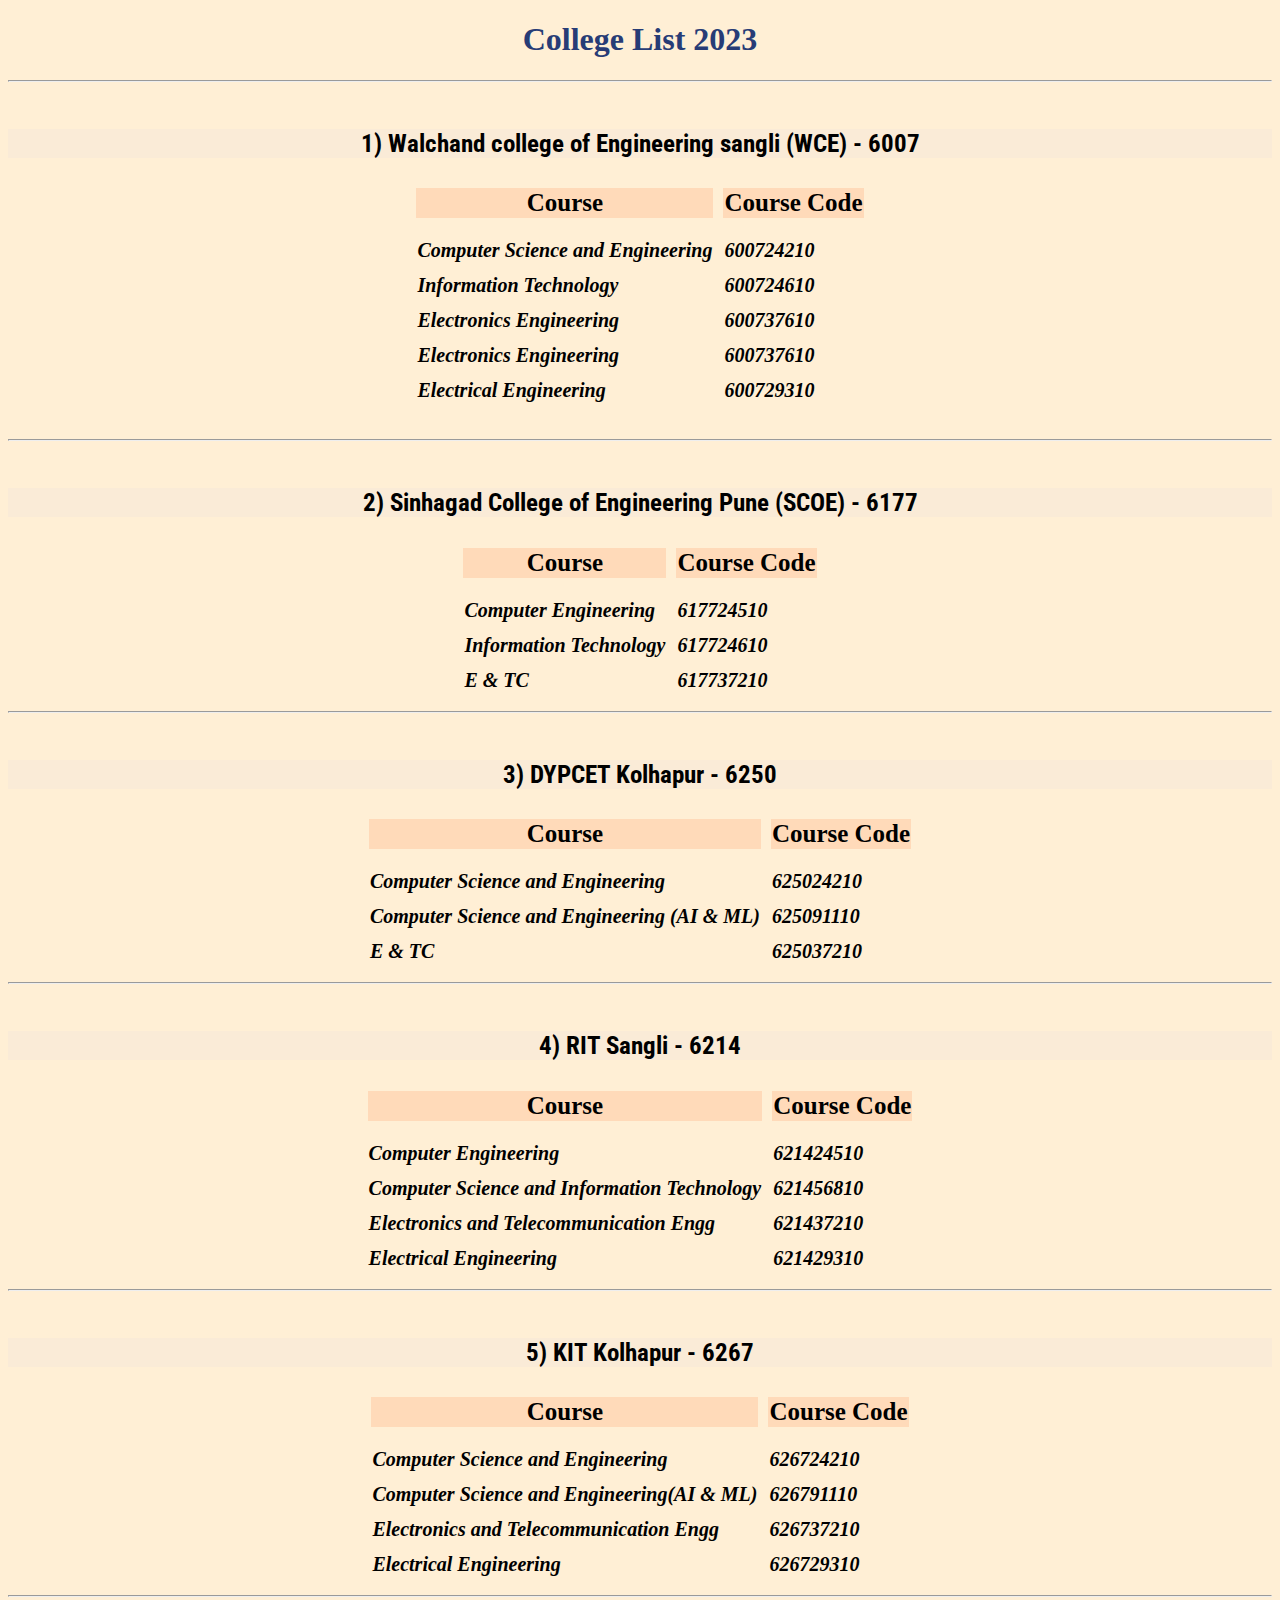
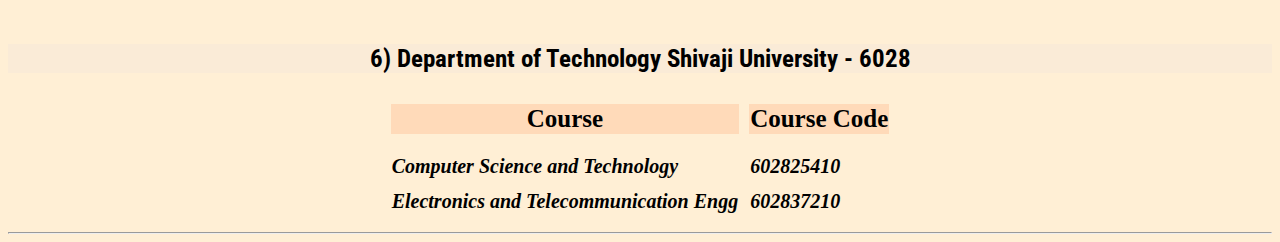
<file: index.html>
<!DOCTYPE html>
<html lang="en">
<head>
    <meta charset="UTF-8">
    <meta name="viewport" content="width=device-width, initial-scale=1.0">
    <link rel="stylesheet" href="styles.css">
    <title>College Lists 2023</title>

    <link rel="preconnect" href="https://fonts.googleapis.com">
<link rel="preconnect" href="https://fonts.gstatic.com" crossorigin>
<link href="https://fonts.googleapis.com/css2?family=Roboto+Condensed&display=swap" rel="stylesheet">

    
</head>
<body>


    <h1>College List 2023</h1>
    
    <hr><br>
    <!-- _________________1st clg____________________  -->
    <table class="table" cellspacing="10" >

        <h2 class="clg-names">1) Walchand college of Engineering sangli (WCE) - 6007</h2>

        <tr>
            <th>Course</th>
            <th>Course Code</th>
        </tr>
        <tr></tr>
        <tr>
            <td>Computer Science and Engineering</td>
            <td>600724210</td>
        </tr>
        <tr>
            <td>Information Technology</td>
            <td>600724610</td>
        </tr>
        <tr>
            <td>Electronics Engineering</td>
            <td>600737610</td>
        </tr>
        <tr>
            <td>Electronics Engineering</td>
            <td>600737610</td>
        </tr>
        <tr>
            <td>Electrical Engineering</td>
            <td>600729310</td>
        </tr>
    </table>
    <br><hr>


<!-- _________________2nd clg____________________  -->

    <br>
    <table class="table" cellspacing="10" >

        <h2 class="clg-names">2) Sinhagad College of Engineering Pune (SCOE) - 6177</h2>

        <tr>
            <th>Course</th>
            <th>Course Code</th>
        </tr>
        <tr></tr>
        <tr>
            <td>Computer Engineering</td>
            <td>617724510</td>
        </tr>
        <tr>
            <td>Information Technology</td>
            <td>617724610</td>
        </tr>
        <tr>
            <td>E & TC</td>
            <td>617737210</td>
        </tr>
      
        
    </table>
    <hr>

<!-- _________________3rd clg____________________  -->
    <br>
    <table class="table" cellspacing="10" >

        <h2 class="clg-names">3) DYPCET Kolhapur - 6250</h2>

        <tr>
            <th>Course</th>
            <th>Course Code</th>
        </tr>
        <tr></tr>
        <tr>
            <td>Computer Science and Engineering</td>
            <td>625024210</td>
        </tr>
        <tr>
            <td>Computer Science and Engineering (AI & ML)</td>
            <td>625091110</td>
        </tr>
        <tr>
            <td>E & TC</td>
            <td>625037210</td>
        </tr>
      
        
    </table>
    <hr>

    <!-- _________________4th clg____________________  -->
    <br>
    <table class="table" cellspacing="10" >

        <h2 class="clg-names">4) RIT Sangli - 6214</h2>

        <tr>
            <th>Course</th>
            <th>Course Code</th>
        </tr>
        <tr></tr>
        <tr>
            <td>Computer Engineering</td>
            <td>621424510</td>
        </tr>
        <tr>
            <td>Computer Science and Information Technology</td>
            <td>621456810</td>
        </tr>
        <tr>
            <td>Electronics and Telecommunication Engg</td>
            <td>621437210</td>
        </tr>
        <tr>
            <td>Electrical Engineering</td>
            <td>621429310</td>
        </tr>
    </table>
    <hr>

      <!-- _________________5th clg____________________ -->
      <br>
      <table class="table" cellspacing="10" >
  
          <h2 class="clg-names">5) KIT Kolhapur - 6267</h2>
  
          <tr>
              <th>Course</th>
              <th>Course Code</th>
          </tr>
          <tr></tr>
          <tr>
              <td>Computer Science and Engineering</td>
              <td>626724210</td>
          </tr>
          <tr>
              <td>Computer Science and Engineering(AI & ML)</td>
              <td>626791110</td>
          </tr>
          <tr>
              <td>Electronics and Telecommunication Engg</td>
              <td>626737210</td>
          </tr>
          <tr>
              <td>Electrical Engineering</td>
              <td>626729310</td>
          </tr>
      </table>
      <hr>

      <!-- _________________6th clg____________________ -->
      <br>
      <table class="table" cellspacing="10" >
  
          <h2 class="clg-names">6) Department of Technology Shivaji University - 6028</h2>
  
          <tr>
              <th>Course</th>
              <th>Course Code</th>
          </tr>
          <tr></tr>
          <tr>
              <td>Computer Science and Technology</td>
              <td>602825410</td>
          </tr>
          <tr>
              <td>Electronics and Telecommunication Engg</td>
              <td>602837210</td>
          </tr>
          
      </table>
      <hr>


</body>
</html>
</file>
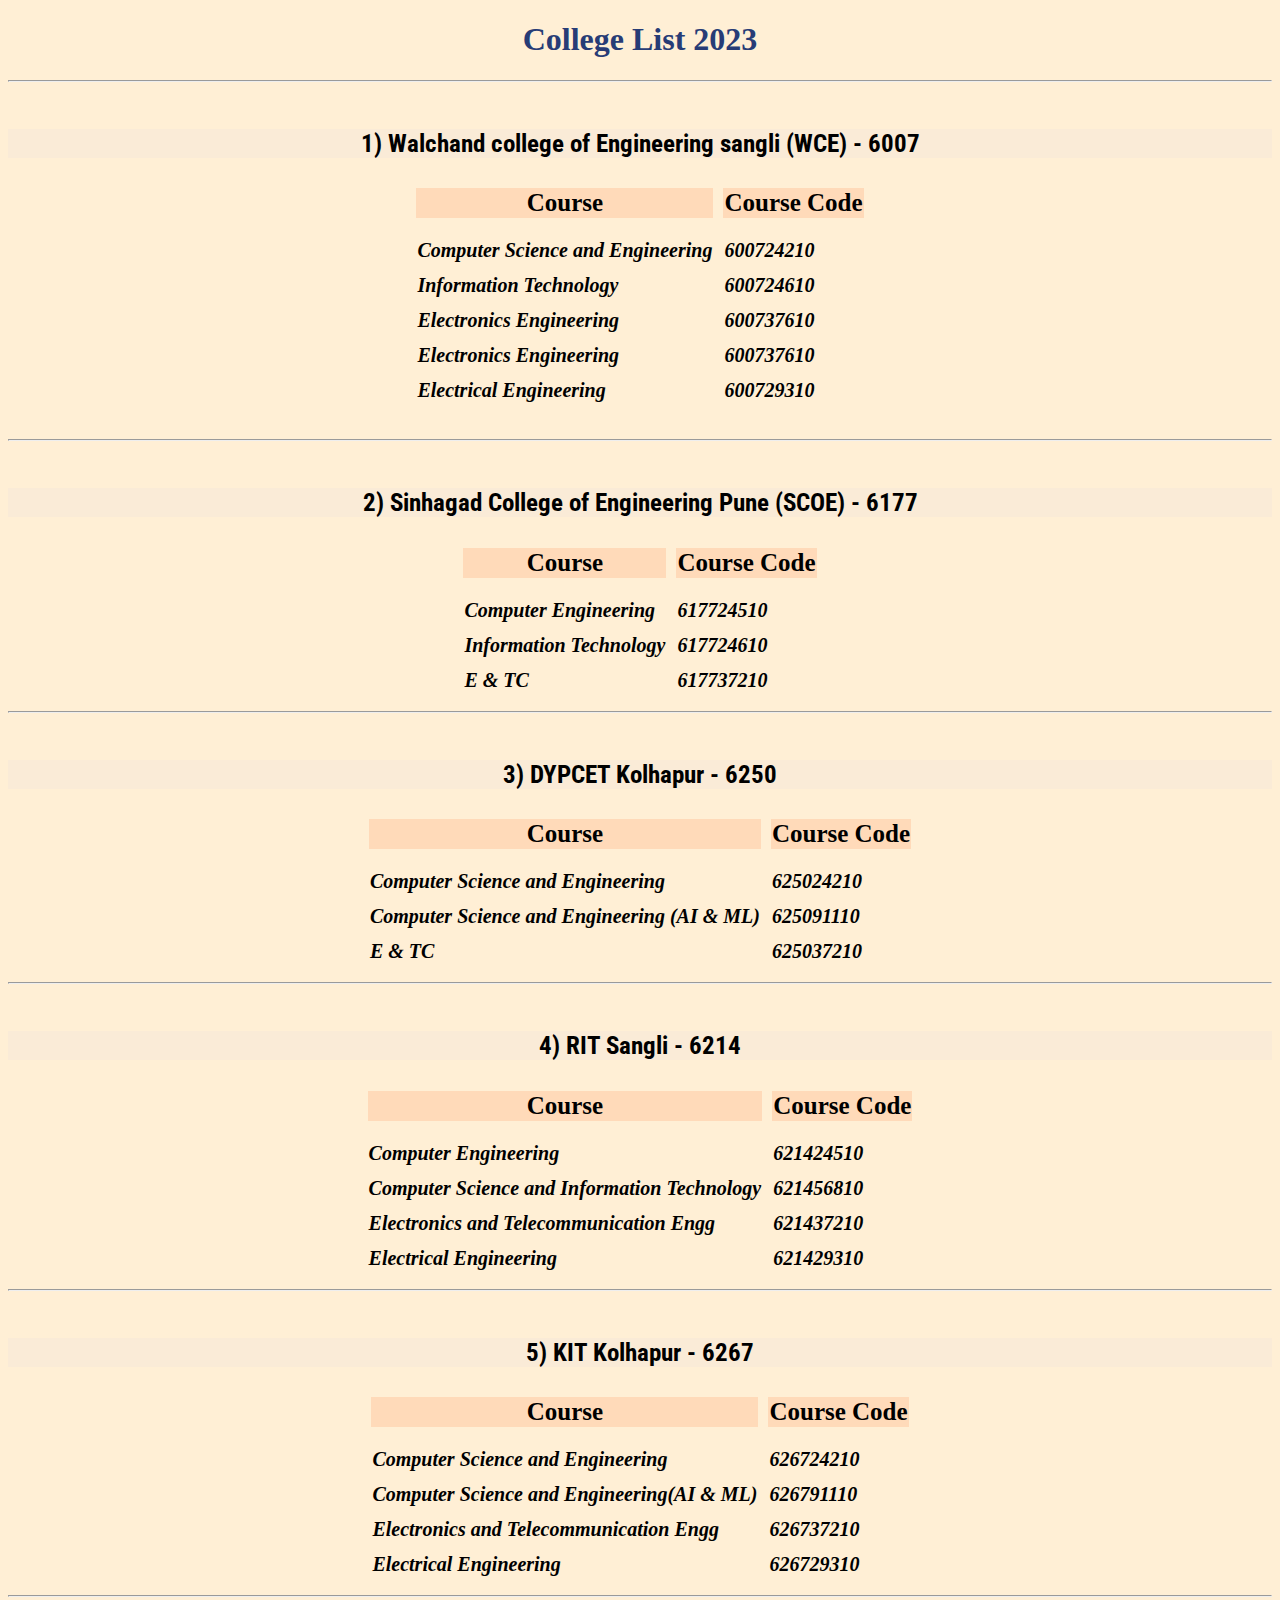
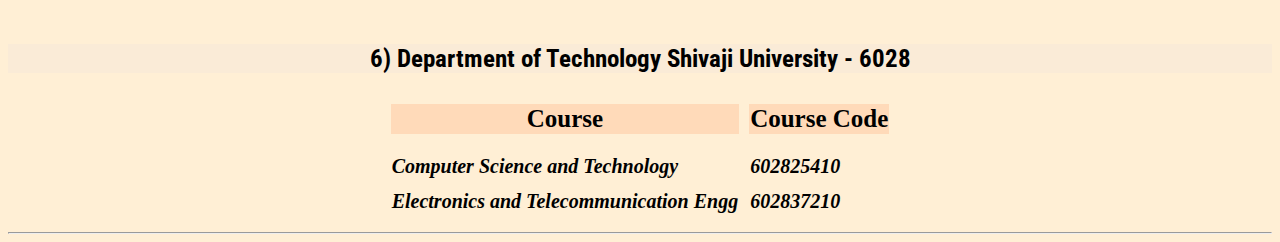
<file: collegeList.html>
<!DOCTYPE html>
<html lang="en">
<head>
    <meta charset="UTF-8">
    <meta name="viewport" content="width=device-width, initial-scale=1.0">
    <link rel="stylesheet" href="styles.css">
    <title>College Lists 2023</title>

    <link rel="preconnect" href="https://fonts.googleapis.com">
<link rel="preconnect" href="https://fonts.gstatic.com" crossorigin>
<link href="https://fonts.googleapis.com/css2?family=Roboto+Condensed&display=swap" rel="stylesheet">

    
</head>
<body>


    <h1>College List 2023</h1>
    
    <hr><br>
    <!-- _________________1st clg____________________  -->
    <table class="table" cellspacing="10" >

        <h2 class="clg-names">1) Walchand college of Engineering sangli (WCE) - 6007</h2>

        <tr>
            <th>Course</th>
            <th>Course Code</th>
        </tr>
        <tr></tr>
        <tr>
            <td>Computer Science and Engineering</td>
            <td>600724210</td>
        </tr>
        <tr>
            <td>Information Technology</td>
            <td>600724610</td>
        </tr>
        <tr>
            <td>Electronics Engineering</td>
            <td>600737610</td>
        </tr>
        <tr>
            <td>Electronics Engineering</td>
            <td>600737610</td>
        </tr>
        <tr>
            <td>Electrical Engineering</td>
            <td>600729310</td>
        </tr>
    </table>
    <br><hr>


<!-- _________________2nd clg____________________  -->

    <br>
    <table class="table" cellspacing="10" >

        <h2 class="clg-names">2) Sinhagad College of Engineering Pune (SCOE) - 6177</h2>

        <tr>
            <th>Course</th>
            <th>Course Code</th>
        </tr>
        <tr></tr>
        <tr>
            <td>Computer Engineering</td>
            <td>617724510</td>
        </tr>
        <tr>
            <td>Information Technology</td>
            <td>617724610</td>
        </tr>
        <tr>
            <td>E & TC</td>
            <td>617737210</td>
        </tr>
      
        
    </table>
    <hr>

<!-- _________________3rd clg____________________  -->
    <br>
    <table class="table" cellspacing="10" >

        <h2 class="clg-names">3) DYPCET Kolhapur - 6250</h2>

        <tr>
            <th>Course</th>
            <th>Course Code</th>
        </tr>
        <tr></tr>
        <tr>
            <td>Computer Science and Engineering</td>
            <td>625024210</td>
        </tr>
        <tr>
            <td>Computer Science and Engineering (AI & ML)</td>
            <td>625091110</td>
        </tr>
        <tr>
            <td>E & TC</td>
            <td>625037210</td>
        </tr>
      
        
    </table>
    <hr>

    <!-- _________________4th clg____________________  -->
    <br>
    <table class="table" cellspacing="10" >

        <h2 class="clg-names">4) RIT Sangli - 6214</h2>

        <tr>
            <th>Course</th>
            <th>Course Code</th>
        </tr>
        <tr></tr>
        <tr>
            <td>Computer Engineering</td>
            <td>621424510</td>
        </tr>
        <tr>
            <td>Computer Science and Information Technology</td>
            <td>621456810</td>
        </tr>
        <tr>
            <td>Electronics and Telecommunication Engg</td>
            <td>621437210</td>
        </tr>
        <tr>
            <td>Electrical Engineering</td>
            <td>621429310</td>
        </tr>
    </table>
    <hr>

      <!-- _________________5th clg____________________ -->
      <br>
      <table class="table" cellspacing="10" >
  
          <h2 class="clg-names">5) KIT Kolhapur - 6267</h2>
  
          <tr>
              <th>Course</th>
              <th>Course Code</th>
          </tr>
          <tr></tr>
          <tr>
              <td>Computer Science and Engineering</td>
              <td>626724210</td>
          </tr>
          <tr>
              <td>Computer Science and Engineering(AI & ML)</td>
              <td>626791110</td>
          </tr>
          <tr>
              <td>Electronics and Telecommunication Engg</td>
              <td>626737210</td>
          </tr>
          <tr>
              <td>Electrical Engineering</td>
              <td>626729310</td>
          </tr>
      </table>
      <hr>

      <!-- _________________6th clg____________________ -->
      <br>
      <table class="table" cellspacing="10" >
  
          <h2 class="clg-names">6) Department of Technology Shivaji University - 6028</h2>
  
          <tr>
              <th>Course</th>
              <th>Course Code</th>
          </tr>
          <tr></tr>
          <tr>
              <td>Computer Science and Technology</td>
              <td>602825410</td>
          </tr>
          <tr>
              <td>Electronics and Telecommunication Engg</td>
              <td>602837210</td>
          </tr>
          
      </table>
      <hr>


</body>
</html>
</file>
<file: styles.css>
body{
    background-color: papayawhip;
}
h1{
    text-align: center;
    font-family:Cambria, Cochin, Georgia, Times, 'Times New Roman', serif;
    color: rgb(39, 60, 118);
    
}

.table{
    margin-right: auto;
    margin-left: auto;
}
.clg-names{
    text-align: center;
    font-family: 'Roboto Condensed', sans-serif;
    font-size: 25px;
    background-color: antiquewhite;
}

th{
    font-size: 25px;
    background-color: peachpuff;
}
td{
    font-size: 20px;
    font-style: italic;
    font-weight: 900;
}
</file>
